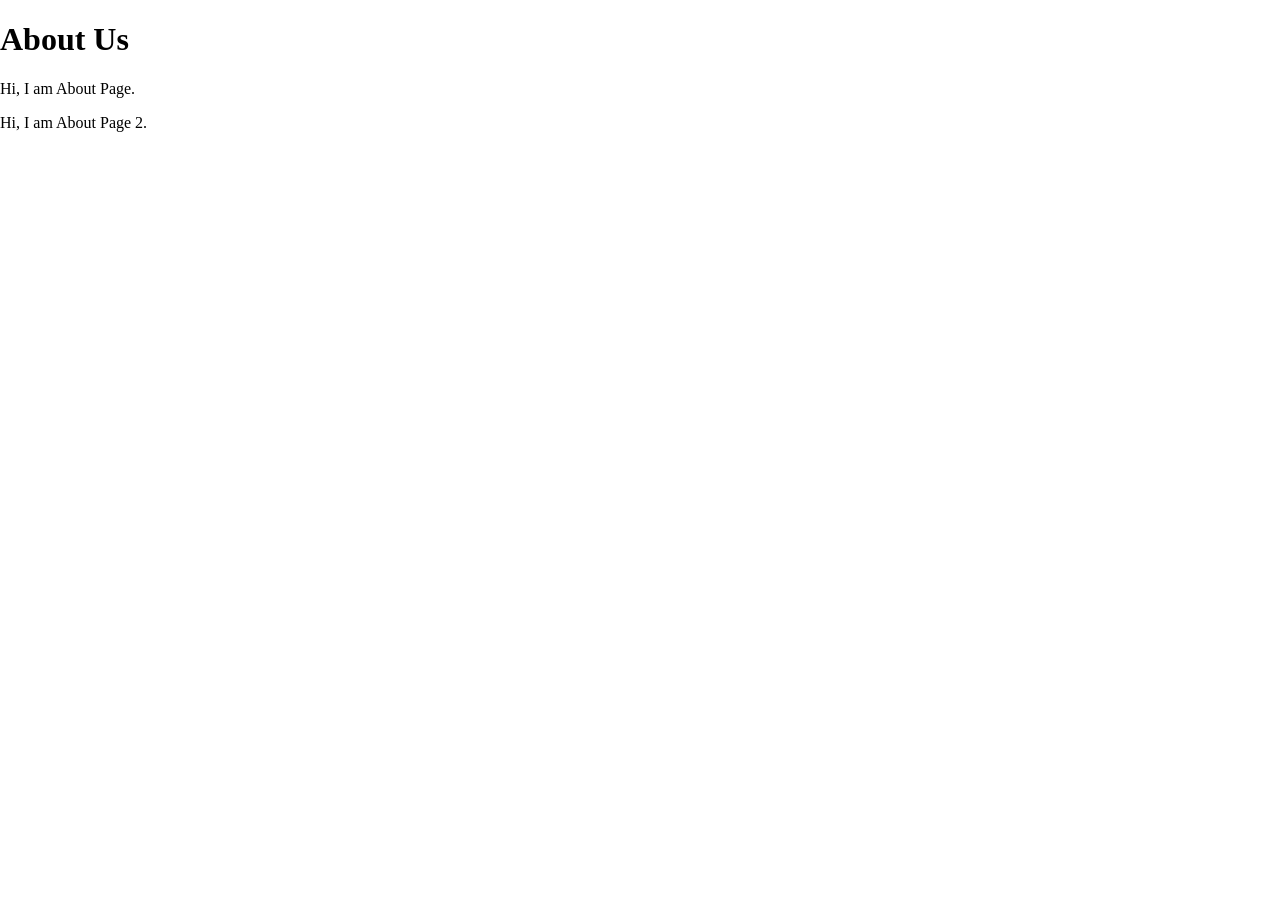
<file: about.html>
<!DOCTYPE html>
<html lang="en">
<head>
    <meta charset="UTF-8">
    <meta name="viewport" content="width=device-width, initial-scale=1.0">
    <title>About Us</title>
    <link rel="stylesheet" href="style.css">
</head>
<body>
    <h1>About Us</h1>
    <p>Hi, I am About Page.</p>
    <p>Hi, I am About Page 2.</p>
</body>
</html>
</file>
<file: style.css>
* {
    box-sizing: border-box;
}

body {
    margin: 0;
}
</file>
